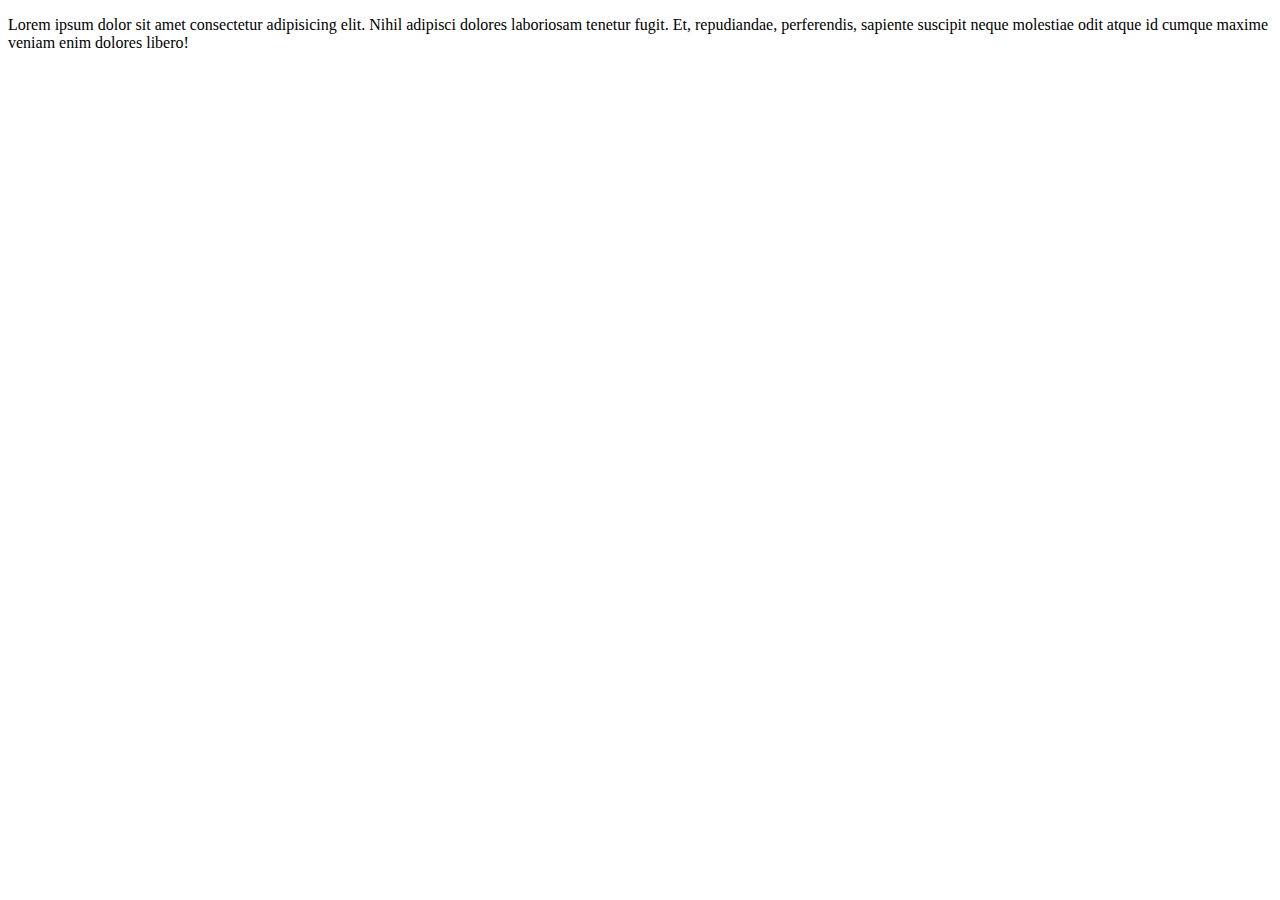
<file: index.html>
<!DOCTYPE html>
<html lang="en">
<head>
    <meta charset="UTF-8">
    <meta name="viewport" content="width=device-width, initial-scale=1.0">
    <title>Document</title>
</head>
<body>
    <p class="pppp">Lorem ipsum dolor sit amet consectetur adipisicing elit. Nihil adipisci dolores laboriosam tenetur fugit. Et, repudiandae, perferendis, sapiente suscipit neque molestiae odit atque id cumque maxime veniam enim dolores libero!</p>
    <script src="./index.js" type="module"></script>
</body>
</html>
</file>
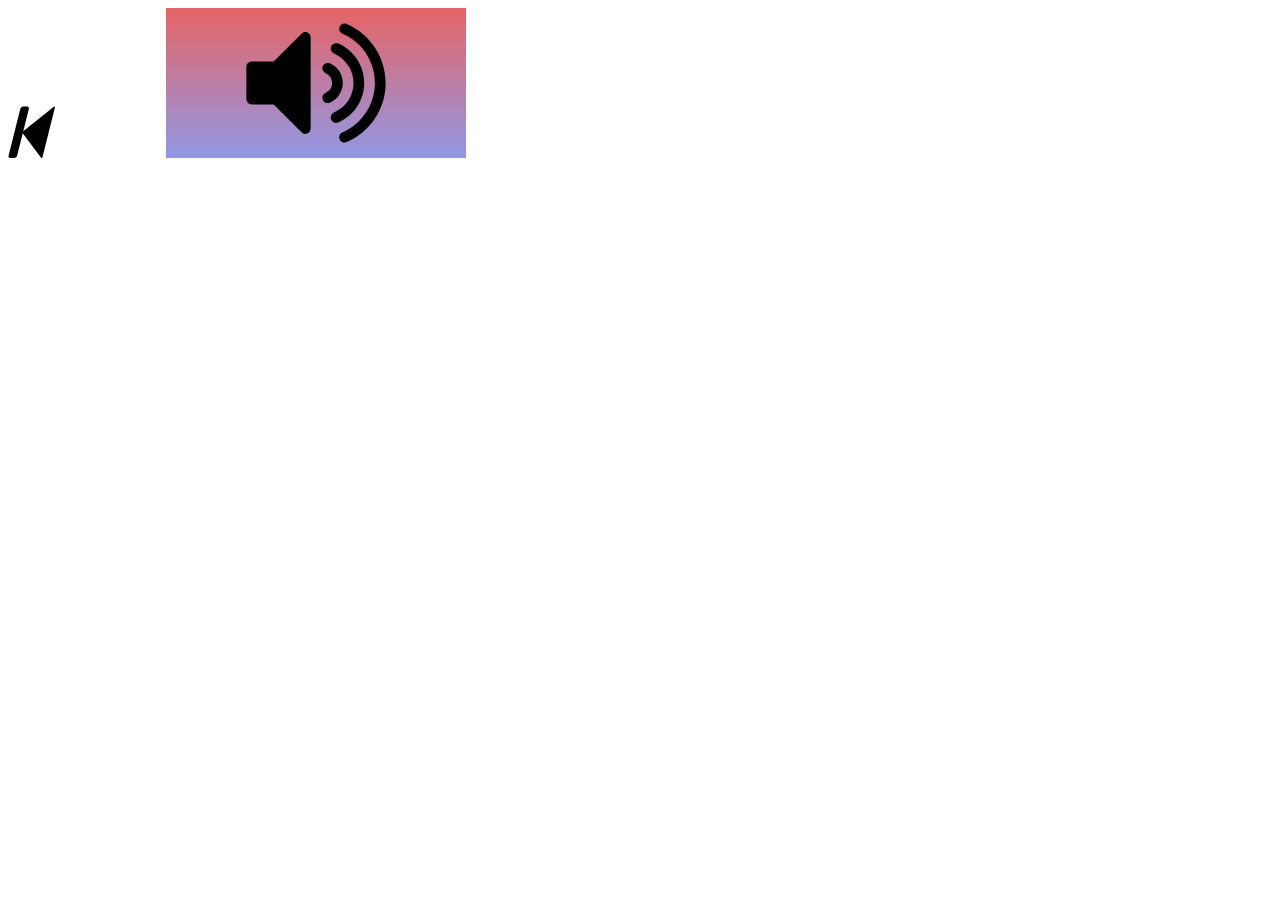
<file: svgprac/index.html>
<!DOCTYPE html>
<html lang="en">
  <head>
    <meta charset="UTF-8" />
    <meta name="viewport" content="width=device-width, initial-scale=1.0" />
    <link rel="stylesheet" href="./fontcss.css" />
    <link rel="stylesheet" href="./style.css" />
    <title>Document</title>
  </head>
  <body>
    <i class="icon icon-step-backward svgg"></i>

    <svg class="vector">
      <use href="./symbol-defs.svg#icon-volume-up"></use>
    </svg>
  </body>
</html>
</file>
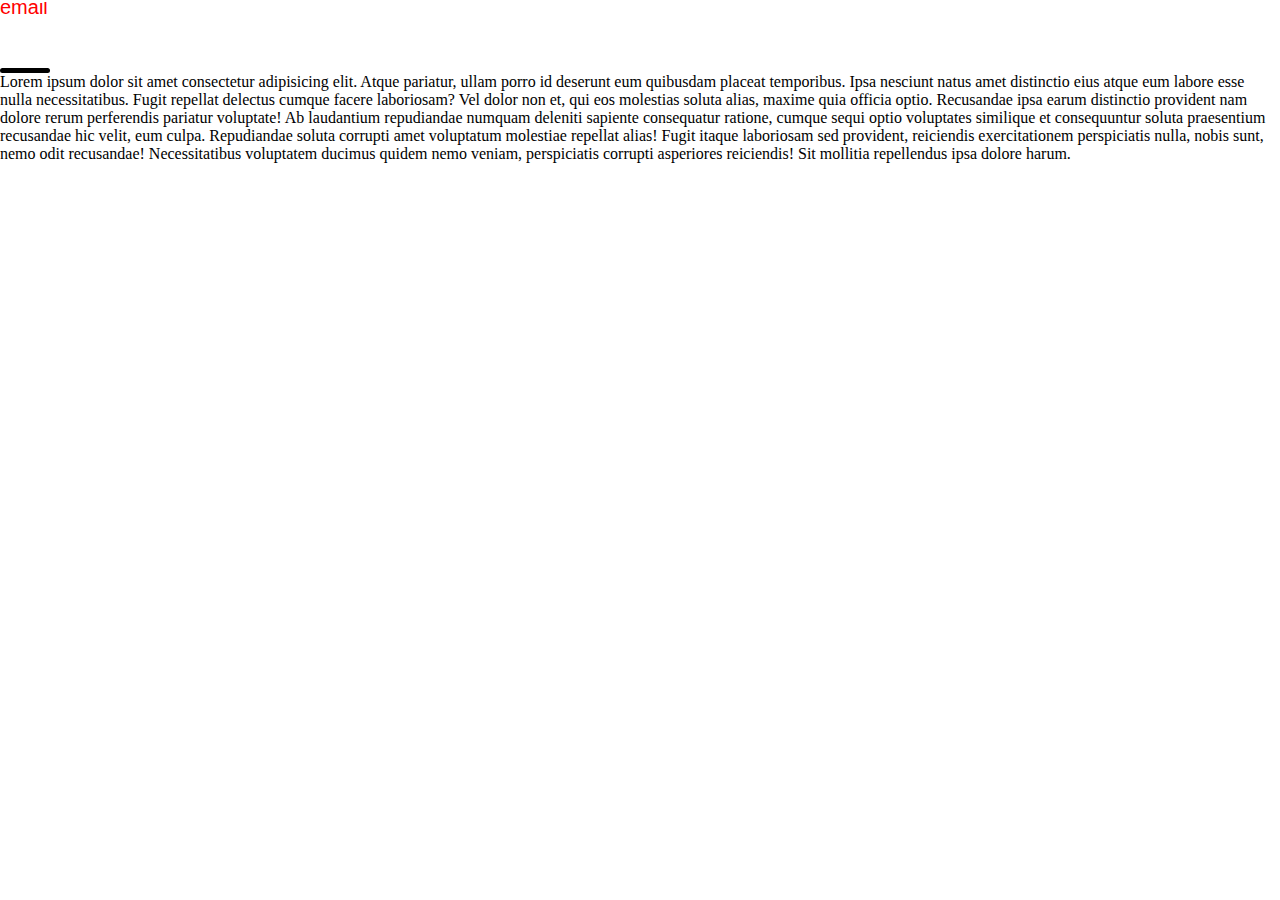
<file: class.html>
<!DOCTYPE html>
<html lang="en">
  <head>
    <meta charset="UTF-8" />
    <meta name="viewport" content="width=device-width, initial-scale=1.0" />
    <link rel="stylesheet" href="./class.css" />
    <title>Document</title>
  </head>
  <body>
    <!-- псевдо елементи -->
    <input type="text" placeholder="email" />
    <p class="text">
      Lorem ipsum dolor sit amet consectetur adipisicing elit. Atque pariatur,
      ullam porro id deserunt eum quibusdam placeat temporibus. Ipsa nesciunt
      natus amet distinctio eius atque eum labore esse nulla necessitatibus.
      Fugit repellat delectus cumque facere laboriosam? Vel dolor non et, qui
      eos molestias soluta alias, maxime quia officia optio. Recusandae ipsa
      earum distinctio provident nam dolore rerum perferendis pariatur
      voluptate! Ab laudantium repudiandae numquam deleniti sapiente consequatur
      ratione, cumque sequi optio voluptates similique et consequuntur soluta
      praesentium recusandae hic velit, eum culpa. Repudiandae soluta corrupti
      amet voluptatum molestiae repellat alias! Fugit itaque laboriosam sed
      provident, reiciendis exercitationem perspiciatis nulla, nobis sunt, nemo
      odit recusandae! Necessitatibus voluptatem ducimus quidem nemo veniam,
      perspiciatis corrupti asperiores reiciendis! Sit mollitia repellendus ipsa
      dolore harum.
    </p>
  </body>
</html>
</file>
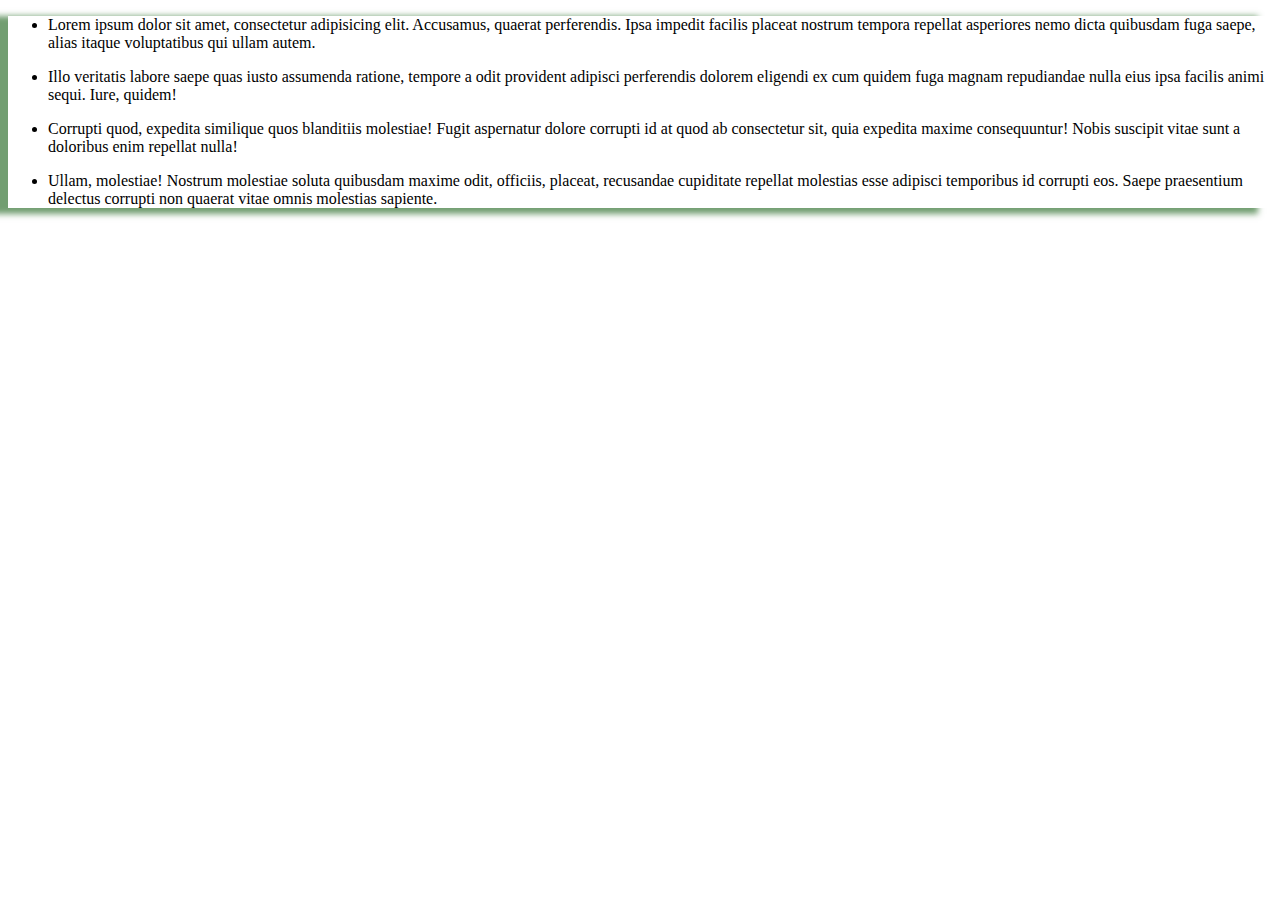
<file: shadow.html>
<!DOCTYPE html>
<html lang="en">
  <head>
    <meta charset="UTF-8" />
    <meta name="viewport" content="width=device-width, initial-scale=1.0" />
    <link rel="stylesheet" href="./shadow.css" />
    <title>Document</title>
  </head>
  <body>
    <section>
      <ul class="text-list">
        <li>
          <p>
            Lorem ipsum dolor sit amet, consectetur adipisicing elit. Accusamus,
            quaerat perferendis. Ipsa impedit facilis placeat nostrum tempora
            repellat asperiores nemo dicta quibusdam fuga saepe, alias itaque
            voluptatibus qui ullam autem.
          </p>
        </li>
        <li>
          <p>
            Illo veritatis labore saepe quas iusto assumenda ratione, tempore a
            odit provident adipisci perferendis dolorem eligendi ex cum quidem
            fuga magnam repudiandae nulla eius ipsa facilis animi sequi. Iure,
            quidem!
          </p>
        </li>
        <li>
          <p>
            Corrupti quod, expedita similique quos blanditiis molestiae! Fugit
            aspernatur dolore corrupti id at quod ab consectetur sit, quia
            expedita maxime consequuntur! Nobis suscipit vitae sunt a doloribus
            enim repellat nulla!
          </p>
        </li>
        <li>
          <p>
            Ullam, molestiae! Nostrum molestiae soluta quibusdam maxime odit,
            officiis, placeat, recusandae cupiditate repellat molestias esse
            adipisci temporibus id corrupti eos. Saepe praesentium delectus
            corrupti non quaerat vitae omnis molestias sapiente.
          </p>
        </li>
      </ul>
    </section>
  </body>
</html>
</file>
<file: svgprac/fontcss.css>
@font-face {
  font-family: 'icomoon';
  src:  url('fonts/icomoon.eot?356hcu');
  src:  url('fonts/icomoon.eot?356hcu#iefix') format('embedded-opentype'),
    url('fonts/icomoon.ttf?356hcu') format('truetype'),
    url('fonts/icomoon.woff?356hcu') format('woff'),
    url('fonts/icomoon.svg?356hcu#icomoon') format('svg');
  font-weight: normal;
  font-style: normal;
  font-display: block;
}

.icon {
  /* use !important to prevent issues with browser extensions that change fonts */
  font-family: 'icomoon' !important;
  speak: never;
  font-style: normal;
  font-weight: normal;
  font-variant: normal;
  text-transform: none;
  line-height: 1;

  /* Better Font Rendering =========== */
  -webkit-font-smoothing: antialiased;
  -moz-osx-font-smoothing: grayscale;
}

.icon-heart:before {
  content: "\f004";
}
.icon-star-o:before {
  content: "\f006";
}
.icon-user:before {
  content: "\f007";
}
.icon-volume-down:before {
  content: "\f027";
}
.icon-volume-up:before {
  content: "\f028";
}
.icon-bookmark:before {
  content: "\f02e";
}
.icon-step-backward:before {
  content: "\f048";
}
.icon-fast-backward:before {
  content: "\f049";
}
.icon-backward:before {
  content: "\f04a";
}
.icon-play:before {
  content: "\f04b";
}
.icon-pause:before {
  content: "\f04c";
}
.icon-stop:before {
  content: "\f04d";
}
.icon-forward:before {
  content: "\f04e";
}
.icon-fast-forward:before {
  content: "\f050";
}
.icon-step-forward:before {
  content: "\f051";
}
.icon-chevron-left:before {
  content: "\f053";
}
.icon-chevron-right:before {
  content: "\f054";
}
.icon-arrow-left:before {
  content: "\f060";
}
.icon-comments:before {
  content: "\f086";
}
</file>
<file: svgprac/style.css>
.vector{
    fill: black;
    background: linear-gradient(#e66465, #9198e5);
}

.svgg{
    color: black;
    font-size: 60px;
    cursor: pointer;
    font-style: italic;
    margin-right: 120px;
}
</file>
<file: class.css>
*{
    padding: 0;
    margin: 0;
    border: 0;
    box-sizing: border-box;
}
[placeholder="email"]::placeholder{
    color: red;
    font-size: 20px;
}
.text::selection{
color: blue;
background-color: yellowgreen;
}

.text::first-letter{
    font-size: 80px;
}
.text::first-line{
    font-size: 120px;
}
.text::before{
    /* обов'язково */
    content: "";

    display: block;
    width: 50px;
    height: 5px;
    margin-top:50px ;
    border-radius: 20px;
    background-color: black;
}
/* .text::after{
    content: "";

    display: block;
    width: 50px;
    height: 5px;
    margin-top:50px ;
    border-radius: 20px;
    background-color: black;

} */
</file>
<file: shadow.css>
/* .text-list{
    background: rgb(2,0,36);
background: linear-gradient(270deg, rgba(2,0,36,1) 0%, rgba(107,124,14,1) 100%, rgba(0,212,255,1) 100%);
} */
.text-list{
    -webkit-box-shadow: -17px 3px 6px 3px rgba(94,145,93,0.88);
-moz-box-shadow: -17px 3px 6px 3px rgba(94,145,93,0.88);
box-shadow: -17px 3px 6px 3px rgba(94,145,93,0.88);
}
</file>
